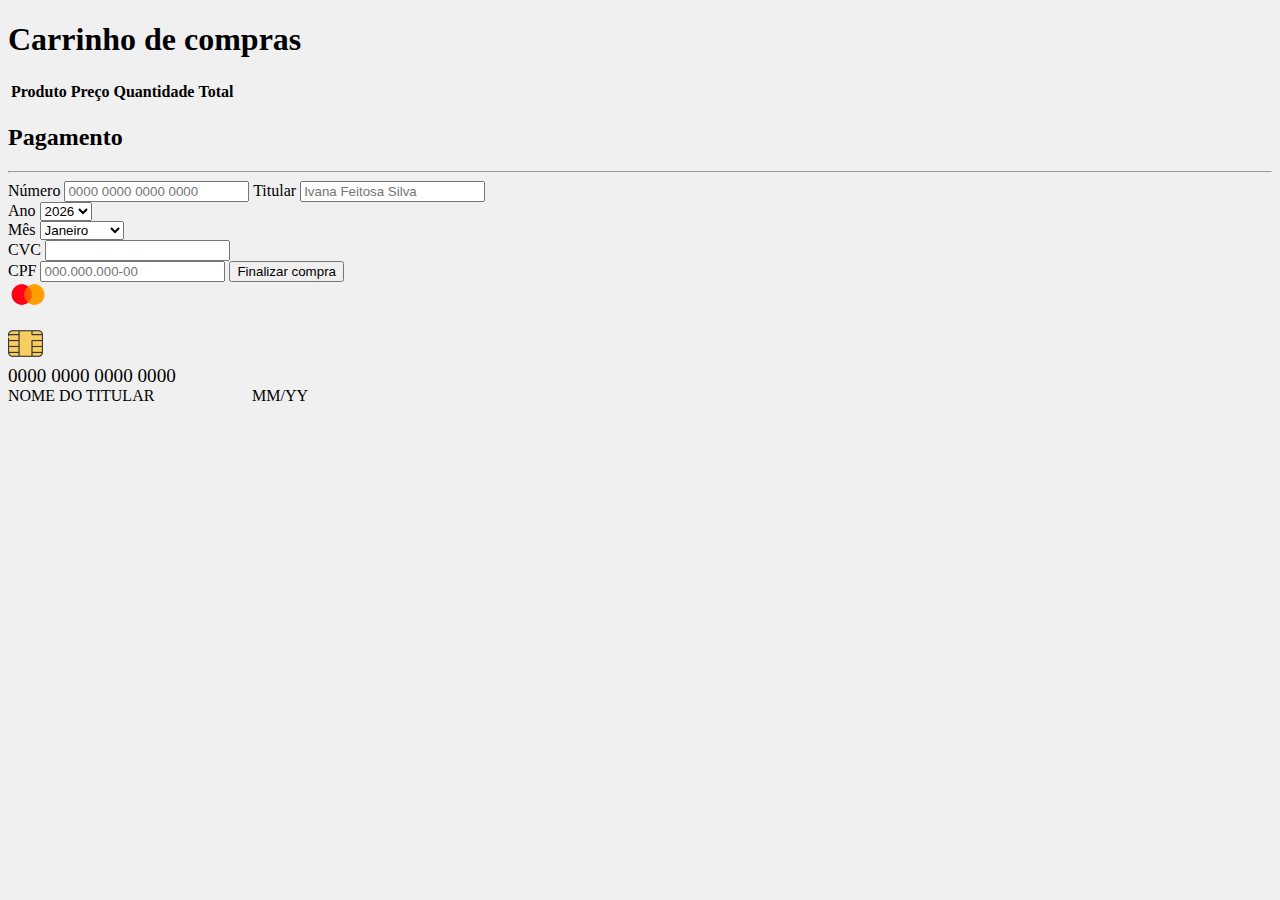
<file: index.html>
<!DOCTYPE html>
<html lang="en">
<head>
    <meta charset="UTF-8">
    <meta name="viewport" content="width=device-width, initial-scale=1.0">
    <link href="https://cdn.jsdelivr.net/npm/bootstrap@5.3.2/dist/css/bootstrap.min.css" rel="stylesheet" integrity="sha384-T3c6CoIi6uLrA9TneNEoa7RxnatzjcDSCmG1MXxSR1GAsXEV/Dwwykc2MPK8M2HN" crossorigin="anonymous">
    <script src="https://cdn.jsdelivr.net/npm/bootstrap@5.3.2/dist/js/bootstrap.bundle.min.js" integrity="sha384-C6RzsynM9kWDrMNeT87bh95OGNyZPhcTNXj1NW7RuBCsyN/o0jlpcV8Qyq46cDfL" crossorigin="anonymous"></script>
    <link rel="stylesheet" href="https://cdnjs.cloudflare.com/ajax/libs/animate.css/4.1.1/animate.min.css" />
    <link rel="stylesheet" href="assets/style/style.css">
    <title>Carrinho</title>
</head>
<body>
    <main class="container mt-4">
        <section>
            <h1>Carrinho de compras</h1>
            <table class="table">
                <thead class="table-dark">
                  <tr>
                    <th scope="col">Produto</th>
                    <th scope="col">Preço</th>
                    <th scope="col">Quantidade</th>
                    <th scope="col">Total</th>
                  </tr>
                </thead>
                <tbody id="table-itens">                    

                </tbody>
              </table>
        </section>
        
        <section class="row">
            <h2>Pagamento</h2>
            <hr>
            <article class="col">
                <form action="">
                    <label for="">Número</label>
                    <input type="number" class="form-control mb-3" placeholder="0000 0000 0000 0000" id="numero">
                    <label for="">Titular</label>
                    <input type="text" class="form-control mb-3" placeholder="Ivana Feitosa Silva" id="titular">
                    <div class="row">
                        <div class="col">
                            <label for="">Ano</label>
                            <select name="" id="ano" class="form-select">
                                
                            </select>
                        </div>
                        <div class="col">
                            <label for="">Mês</label>
                            <select name="" id="mes" class="form-select">
                                
                            </select>
                        </div>
                        <div class="col">
                            <label for="">CVC</label>
                            <input type="number" class="form-control mb-3" id="cvc">
                        </div>
                    </div>
                    <label for="">CPF</label>
                    <input type="number" class="form-control mb-3" placeholder="000.000.000-00" id="cpf">
                    <button class="btn btn-success w-100" id="compra">Finalizar compra</button>
                </form>
            </article>
            <article class="col centro">
                <!-- Aqui o código do cartão -->
                <div id="frenteCard" class="card card-body bg-dark text-white cartao animate__animated">
                    
                    <div class="card-text text-end"><img id="cartao-logo" class="logo-cartao" src="assets/images/master-card.webp" alt=""></div>
                    <div><img class="chip-cartao" src="assets/images/chip.png" alt=""></div>
                    <div class="numero-cartao" id="card-numero">0000 0000 0000 0000</div>
                    <div class="dados-titular">
                        <span id="card-nome">NOME DO TITULAR</span>
                        <span id="card-validade">MM/YY</span>
                    </div>
                    
                </div>
                <div id="versoCard" class="card card-body bg-dark text-white cartao animate__animated">
                    
                    <div id="card-titulo-cvc">cvc</div>
                    <div id="card-cvc">000</div>
                </div>
            </article>
        </section>

    </main>
    



    <script src="assets/js/carrinho.js"></script>
    <script src="assets/js/validacao.js"></script>
    <script src="assets/js/animacao.js"></script>
</body>
</html>
</file>
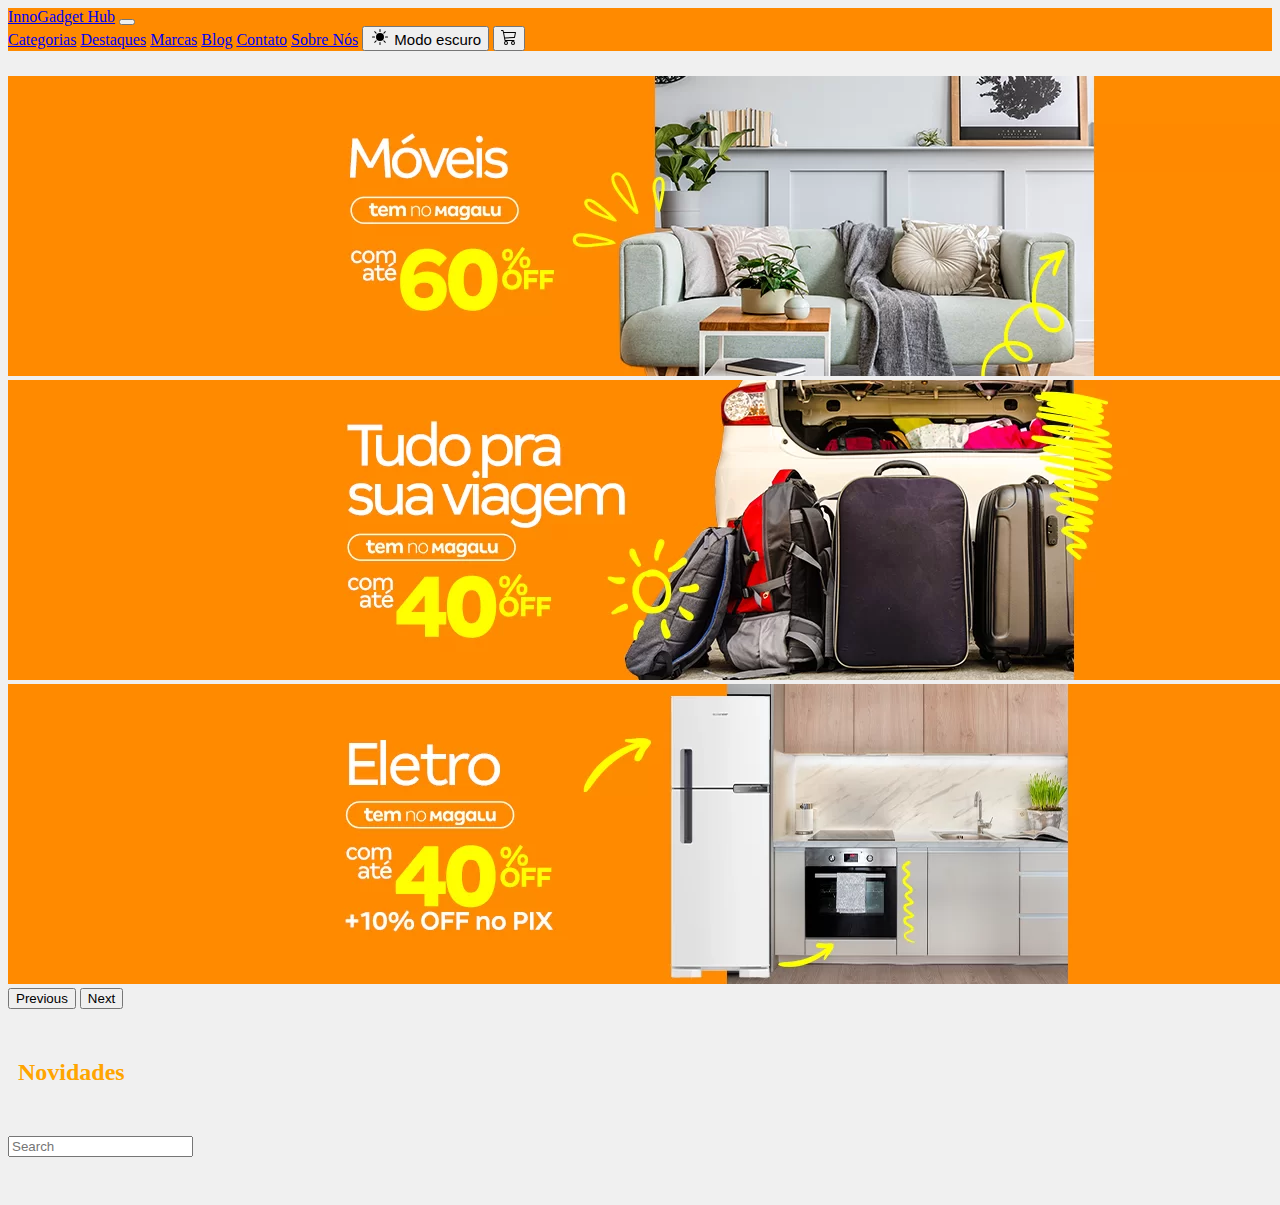
<file: main.html>
<!DOCTYPE html>
<html lang="en">

<head>
    <meta charset="UTF-8">
    <meta name="viewport" content="width=device-width, initial-scale=1.0">
    <link href="https://cdn.jsdelivr.net/npm/bootstrap@5.3.2/dist/css/bootstrap.min.css" rel="stylesheet"
        integrity="sha384-T3c6CoIi6uLrA9TneNEoa7RxnatzjcDSCmG1MXxSR1GAsXEV/Dwwykc2MPK8M2HN" crossorigin="anonymous">
    <script src="https://cdn.jsdelivr.net/npm/bootstrap@5.3.2/dist/js/bootstrap.bundle.min.js"
        integrity="sha384-C6RzsynM9kWDrMNeT87bh95OGNyZPhcTNXj1NW7RuBCsyN/o0jlpcV8Qyq46cDfL"
        crossorigin="anonymous"></script>
    <link rel="stylesheet" href="https://use.fontawesome.com/releases/v5.12.1/css/all.css" crossorigin="anonymous">
    <link rel="stylesheet" href="assets/style/style-main.css">
    <title>E-commerce</title>
</head>

<body id="body" class="white-mode">

    <nav id="nav-bar" class="navbar navbar-expand-lg bg-body-tertiary">
        <div class="container-fluid">
            <a class="navbar-brand" href="#">InnoGadget Hub</a>
            <button class="navbar-toggler" type="button" data-bs-toggle="collapse" data-bs-target="#navbarNavAltMarkup"
                aria-controls="navbarNavAltMarkup" aria-expanded="false" aria-label="Toggle navigation">
                <span class="navbar-toggler-icon"></span>
            </button>
            <div class="collapse navbar-collapse" id="navbarNavAltMarkup">
                <div class="navbar-nav">
                    <a class="nav-link active" aria-current="page" href="#">Categorias</a>
                    <a class="nav-link" href="#">Destaques</a>
                    <a class="nav-link" href="#">Marcas</a>
                    <a class="nav-link" href="#">Blog</a>
                    <a class="nav-link" href="#">Contato</a>
                    <a class="nav-link" href="#">Sobre Nós</a>
                    <button id="dark-light" class="navbar-brand btn btn-light botao">
                        <img id="icon" src="assets/images/icones/brightness-high-fill.svg" alt="light">
                        <span id="nome-botao">Modo escuro</span>
                    </button>
                    <button id="btn-car" class="btn btn-light botao">
                        <a href="index.html"><img id="icon-carrinho" src="assets/images/icones/cart-black.svg" alt="Carrinho"></a>
                    </button>
                </div>
            </div>

        </div>
    </nav>

    <div id="carouselExample" class="carousel slide">
        <div class="carousel-inner">
            <div class="carousel-item active">
                <img src="assets/images/produtos/sofa-img.webp" class="d-block w-100" alt="...">
            </div>
            <div class="carousel-item">
                <img src="assets/images/produtos/mala-img.webp" class="d-block w-100" alt="...">
            </div>
            <div class="carousel-item">
                <img src="assets/images/produtos/geladeira-img.webp" class="d-block w-100" alt="...">
            </div>
        </div>
        <button class="carousel-control-prev" type="button" data-bs-target="#carouselExample" data-bs-slide="prev">
            <span class="carousel-control-prev-icon" aria-hidden="true"></span>
            <span class="visually-hidden">Previous</span>
        </button>
        <button class="carousel-control-next" type="button" data-bs-target="#carouselExample" data-bs-slide="next">
            <span class="carousel-control-next-icon" aria-hidden="true"></span>
            <span class="visually-hidden">Next</span>
        </button>
    </div>

    <h2 class="sessao_cards">Novidades</h2>

    <div class="container input-group mb-3">
        <input type="text" id="search" class="form-control" placeholder="Search">
    </div>

    <div class="grupo_cards" id="grupo_cards"></div>

    <script src="assets/js/script.js"></script>
</body>

</html>
</file>
<file: assets/style/style.css>
body {
    background-color: rgb(240, 240, 240)
}

#frenteCard {
    display: block;
}

#versoCard {
    display: none;
}

.cartao {
    height: 180px;
    width: 300px;
}

.logo-cartao {
    width: 40px;
}

.chip-cartao {
    width: 35px;
    margin-top: 15px;
}

.numero-cartao {
    font-size: 1.2rem;
}

.dados-titular {
    display: flex;
    justify-content: space-between;
}

.card-titulo-cvc {
    margin-top: 50px;
}
</file>
<file: assets/style/style-main.css>
.navbar {
    margin-bottom: 25px;
    background-color: rgb(255, 138, 0);
}

.botao {
    font-size: 15px;
}

#icon {
    width: 20px;
    height: 16px;
}

.sessao_cards {
    margin: 50px 10px;
    color: orange;
}

.grupo_cards {
    display: flex;
    flex-wrap: wrap;
    padding: 20px;
    gap: 20px;
    justify-content: center;
}

.card-img-top {
    padding: 0px 20px;
}

.white-mode {
    background-color: rgb(240, 240, 240);
}

.dark-mode {
    background-color: black;
}
</file>
